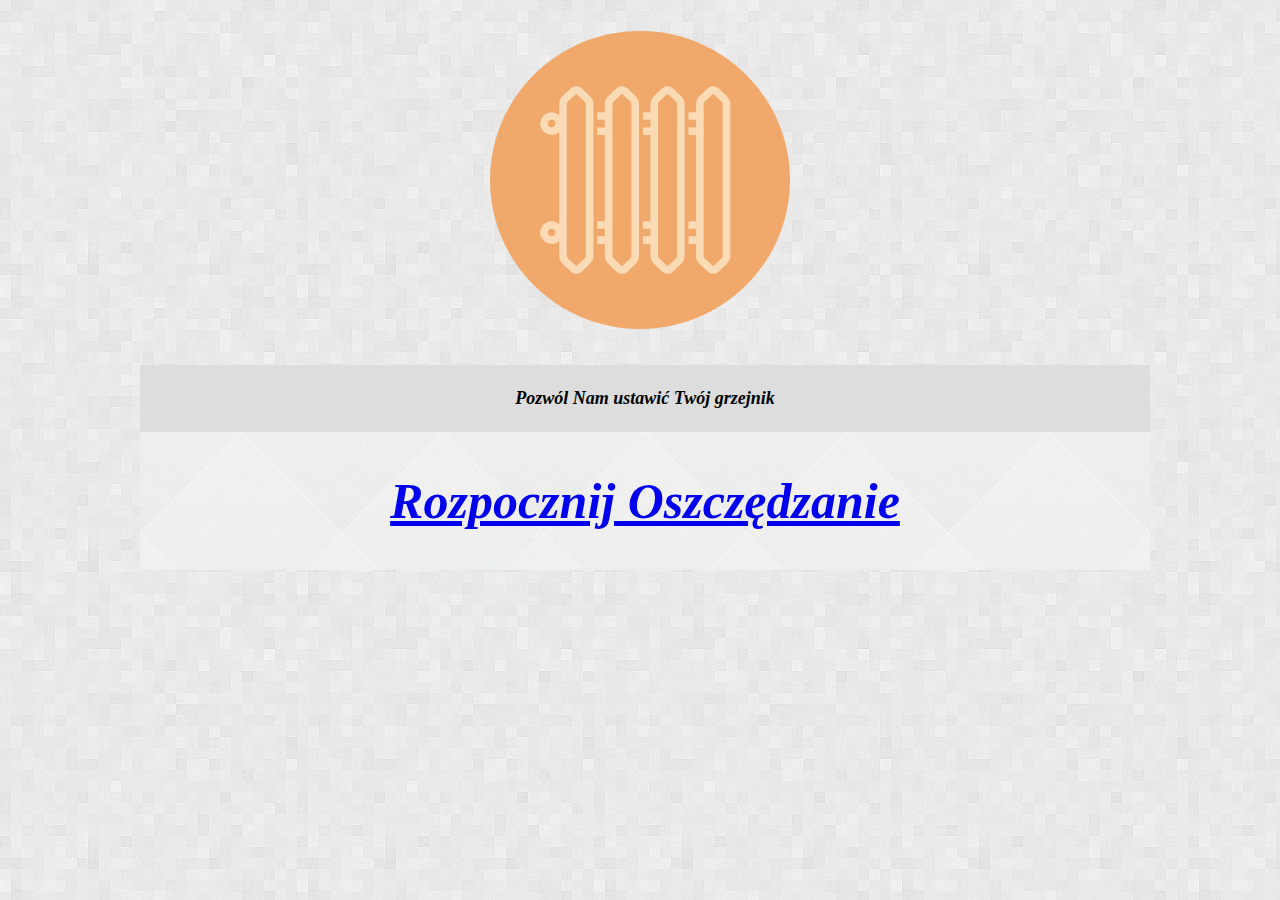
<file: Strona internetowa/index.html>
<!DOCTYPE HTML>
<html lang="pl">
<head>
 <link rel="stylesheet" href="style.css" type="text/css" />
 <link href="https://fonts.googleapis.com/css?family=Cuprum" rel="stylesheet">
	<style>
	</style>
	<meta name="Reheater" content="Wyreguluj swój grzejnik" />
	<meta name="keywords" content="oszczędzanie energii,grzejniki" />
	<title>ReHeater</title>
</head>
<body>
 <div id="logo">
  <div id="google">
   <div align="center">
   <img src="img/logo.svg" width="300" height="300px" />
   </div>
  </div>
 </div>
<div id="container">
 <div id="topbar">
  <p> Pozwól Nam ustawić Twój grzejnik <p>
 </div>
 <div id="content">
  <div id="tytul">
   <a href="h1.html"> Rozpocznij Oszczędzanie</a>
  </div>
  
</div>
</div>
</div>
</body>
</html>
</file>
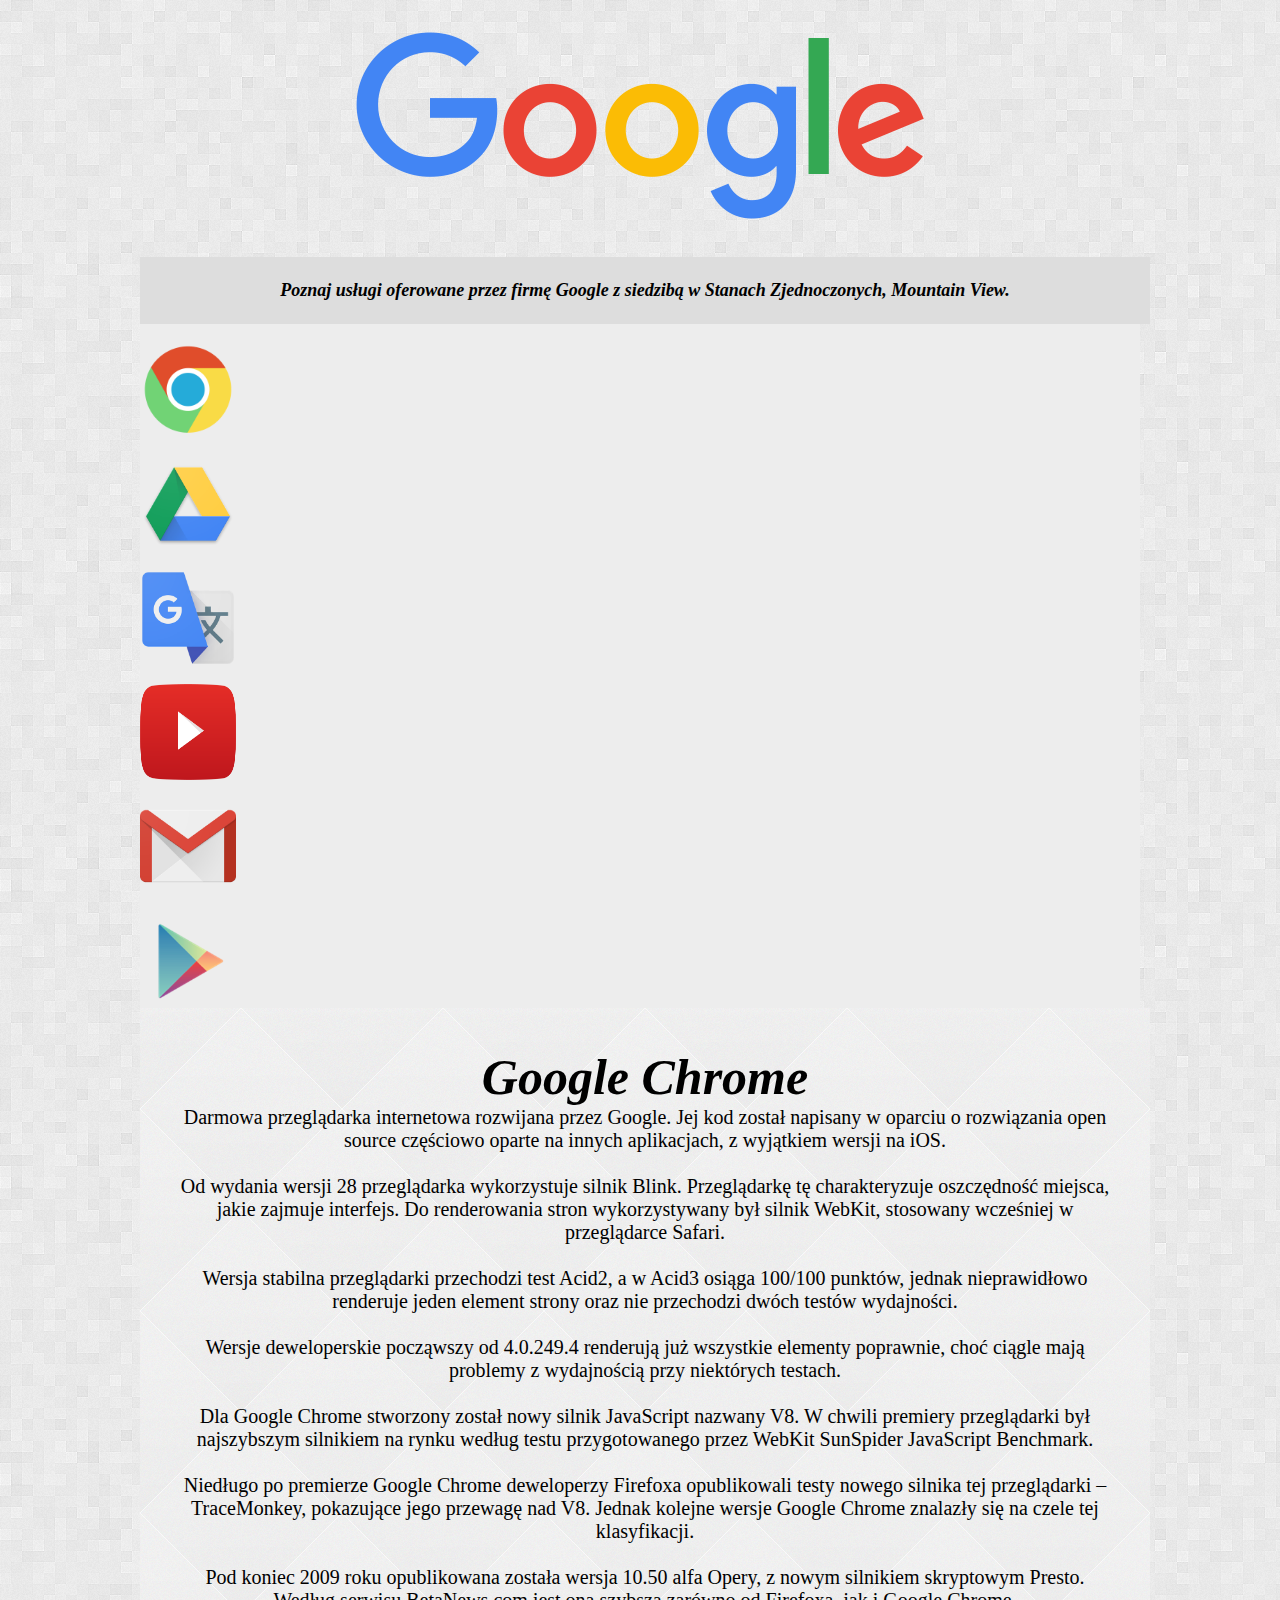
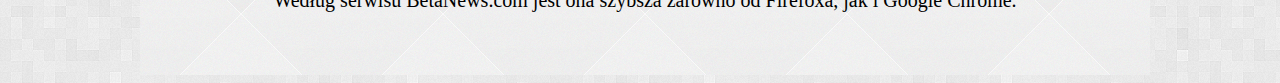
<file: Strona internetowa/h1.html>
<!DOCTYPE HTML>
<html lang="pl">
<head>
<link rel="stylesheet" href="style.css" type="text/css" />
<link href="https://fonts.googleapis.com/css?family=Cuprum" rel="stylesheet">
	<style>
	
	</style>
	<meta name="Poznaj Google" content="Opis i streszczenie usług oferowanych przez Google" />
	
	<meta name="keywords" content="google, chrome, dysk google, translator google, youtube, gmail, google play" />
	<title>Google</title>
	
	
</head>

<body>
<div id="logo">
<div id="google">
<div align="center">
<A HREF="index.html"><img src="img/google.png" /> </a>
</div>
</div>
</div>


<div id="container">


<div id="topbar">
<p>   Poznaj usługi oferowane przez firmę Google z siedzibą w Stanach Zjednoczonych, Mountain View.<p>









</div>
<div id="sidebar+content">
<div id="sidebar">


<div id="chrome">
<div class="image">
<div class="container">
<A HREF="h1.html"><img src="img/chrome.ico" class="image" width="64px" height="64px" /> </a>
<div class="overlay">
<div class="text">
Chrome<br/>
</div>
</div>
</div>
</div>
</div>

<div id="dysk">
<div class="image">
<div class="container">
<A HREF="h2.html"><img src="img/dysk.png" class="image" width="64px" height="64px" /> </a>
<div class="overlay">
<div class="text">
Dysk<br/>
</div>
</div>
</div>
</div>
</div>

<div id="translate">
<div class="image">
<div class="container">
<A HREF="h3.html"><img src="img/translate.png" class="image" width="64px" height="64px" /> </a>
<div class="overlay">
<div class="text">
Translate<br/>
</div>
</div>
</div>
</div>
</div>

<div id="youtube">
<div class="image">
<div class="container">
<A HREF="h4.html"><img src="img/youtube.png" class="image" width="64px" height="64px" /> </a>
<div class="overlay">
<div class="text">
Youtube<br/>
</div>
</div>
</div>
</div>
</div>

<div id="gmail">
<div class="image">
<div class="container">
<A HREF="h5.html"><img src="img/gmail.png" class="image" width="64px" height="64px" /> </a>
<div class="overlay">
<div class="text">
Gmail<br/>
</div>
</div>
</div>
</div>
</div>

<div id="play">
<div class="image">
<div class="container">
<A HREF="h6.html"><img src="img/play.png" class="image" width="64px" height="64px" /> </a>
<div class="overlay">
<div class="text">
Play<br/>
</div>
</div>
</div>
</div>
</div>
</div>

<div id="content">
<div id="tytul">
Google Chrome
</div>
 Darmowa przeglądarka internetowa rozwijana przez Google. Jej kod został napisany w oparciu o rozwiązania open source częściowo oparte na innych aplikacjach, z wyjątkiem wersji na iOS.</br></br>
 
 Od wydania wersji 28 przeglądarka wykorzystuje silnik Blink. Przeglądarkę tę charakteryzuje oszczędność miejsca, jakie zajmuje interfejs. Do renderowania stron wykorzystywany był silnik WebKit, stosowany wcześniej w przeglądarce Safari.</br></br>
 
 Wersja stabilna przeglądarki przechodzi test Acid2, a w Acid3 osiąga 100/100 punktów, jednak nieprawidłowo renderuje jeden element strony oraz nie przechodzi dwóch testów wydajności.</br></br>
 
 Wersje deweloperskie począwszy od 4.0.249.4 renderują już wszystkie elementy poprawnie, choć ciągle mają problemy z wydajnością przy niektórych testach.</br></br>
 
 Dla Google Chrome stworzony został nowy silnik JavaScript nazwany V8. W chwili premiery przeglądarki był najszybszym silnikiem na rynku według testu przygotowanego przez WebKit SunSpider JavaScript Benchmark.</br></br>

 Niedługo po premierze Google Chrome deweloperzy Firefoxa opublikowali testy nowego silnika tej przeglądarki – TraceMonkey, pokazujące jego przewagę nad V8. Jednak kolejne wersje Google Chrome znalazły się na czele tej klasyfikacji.</br></br>

 Pod koniec 2009 roku opublikowana została wersja 10.50 alfa Opery, z nowym silnikiem skryptowym Presto. Według serwisu BetaNews.com jest ona szybsza zarówno od Firefoxa, jak i Google Chrome.</br></br>



</div>
</div>


</div>

</body>

</html>
</file>
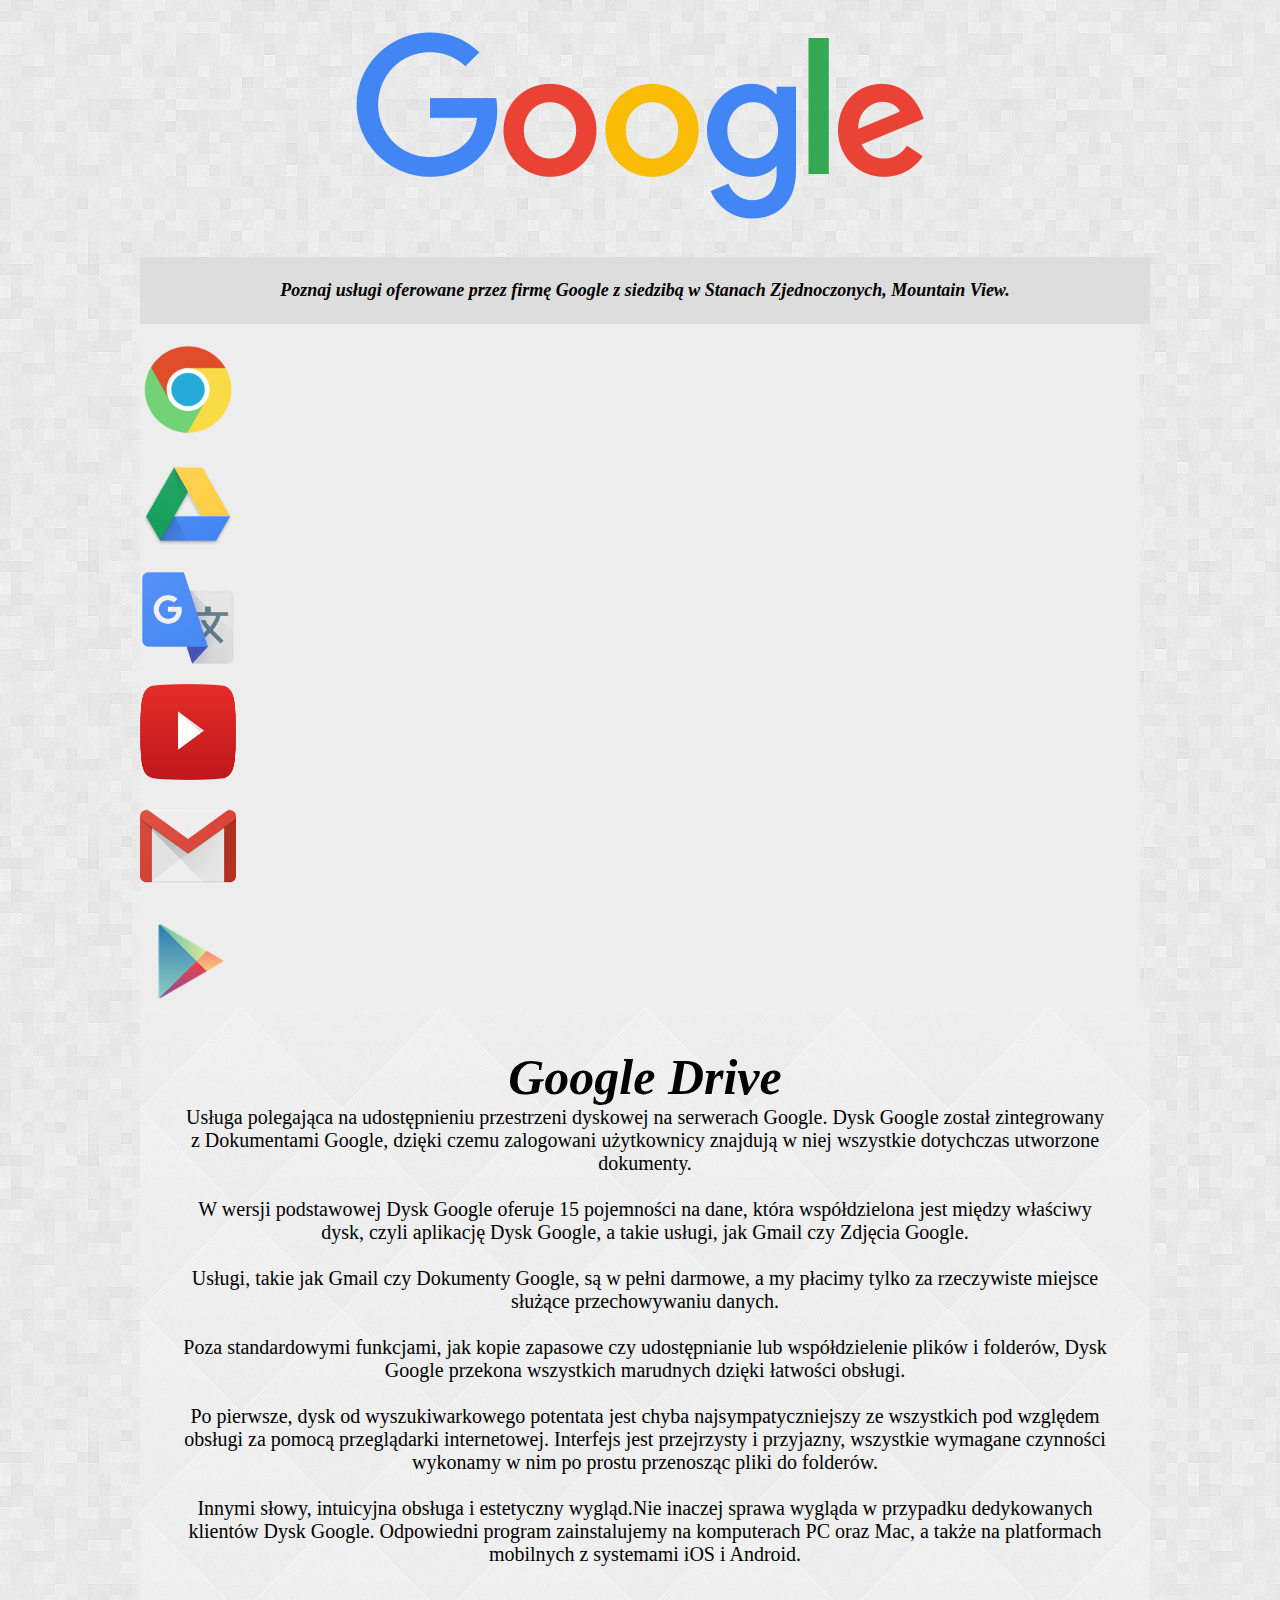
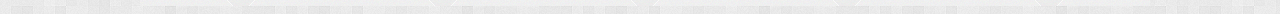
<file: Strona internetowa/h2.html>
<!DOCTYPE HTML>
<html lang="pl">
<head>
<link rel="stylesheet" href="style.css" type="text/css" />
<link href="https://fonts.googleapis.com/css?family=Cuprum" rel="stylesheet">
	<style>
	
	</style>
	<meta name="Poznaj Google" content="Opis i streszczenie usług oferowanych przez Google" />
	
	<meta name="keywords" content="google, chrome, dysk google, translator google, youtube, gmail, google play" />
	<title>Google</title>
	
	
</head>

<body>
<div id="logo">
<div id="google">
<div align="center">
<A HREF="index.html"><img src="img/google.png" /> </a>
</div>
</div>
</div>


<div id="container">


<div id="topbar">
<p>   Poznaj usługi oferowane przez firmę Google z siedzibą w Stanach Zjednoczonych, Mountain View.<p>









</div>
<div id="sidebar+content">
<div id="sidebar">


<div id="chrome">
<div class="image">
<div class="container">
<A HREF="h1.html"><img src="img/chrome.ico" class="image" width="64px" height="64px" /> </a>
<div class="overlay">
<div class="text">
Chrome<br/>
</div>
</div>
</div>
</div>
</div>

<div id="dysk">
<div class="image">
<div class="container">
<A HREF="h2.html"><img src="img/dysk.png" class="image" width="64px" height="64px" /> </a>
<div class="overlay">
<div class="text">
Dysk<br/>
</div>
</div>
</div>
</div>
</div>

<div id="translate">
<div class="image">
<div class="container">
<A HREF="h3.html"><img src="img/translate.png" class="image" width="64px" height="64px" /> </a>
<div class="overlay">
<div class="text">
Translate<br/>
</div>
</div>
</div>
</div>
</div>

<div id="youtube">
<div class="image">
<div class="container">
<A HREF="h4.html"><img src="img/youtube.png" class="image" width="64px" height="64px" /> </a>
<div class="overlay">
<div class="text">
Youtube<br/>
</div>
</div>
</div>
</div>
</div>

<div id="gmail">
<div class="image">
<div class="container">
<A HREF="h5.html"><img src="img/gmail.png" class="image" width="64px" height="64px" /> </a>
<div class="overlay">
<div class="text">
Gmail<br/>
</div>
</div>
</div>
</div>
</div>

<div id="play">
<div class="image">
<div class="container">
<A HREF="h6.html"><img src="img/play.png" class="image" width="64px" height="64px" /> </a>
<div class="overlay">
<div class="text">
Play<br/>
</div>
</div>
</div>
</div>
</div>
</div>

<div id="content">
<div id="tytul">
 Google Drive
</div>
 Usługa polegająca na udostępnieniu przestrzeni dyskowej na serwerach Google. Dysk Google został zintegrowany z Dokumentami Google, dzięki czemu zalogowani użytkownicy znajdują w niej wszystkie dotychczas utworzone dokumenty.</br></br>
 W wersji podstawowej Dysk Google oferuje 15 pojemności na dane, która współdzielona jest między właściwy dysk, czyli aplikację Dysk Google, a takie usługi, jak Gmail czy Zdjęcia Google.</br></br>
 Usługi, takie jak Gmail czy Dokumenty Google, są w pełni darmowe, a my płacimy tylko za rzeczywiste miejsce służące przechowywaniu danych.</br></br>
 Poza standardowymi funkcjami, jak kopie zapasowe czy udostępnianie lub współdzielenie plików i folderów, Dysk Google przekona wszystkich marudnych dzięki łatwości obsługi.</br></br> 
 Po pierwsze, dysk od wyszukiwarkowego potentata jest chyba najsympatyczniejszy ze wszystkich pod względem obsługi za pomocą przeglądarki internetowej. Interfejs jest przejrzysty i przyjazny, wszystkie wymagane czynności wykonamy w nim po prostu przenosząc pliki do folderów.</br></br>
 Innymi słowy, intuicyjna obsługa i estetyczny wygląd.Nie inaczej sprawa wygląda w przypadku dedykowanych klientów Dysk Google. Odpowiedni program zainstalujemy na komputerach PC oraz Mac, a także na platformach mobilnych z systemami iOS i Android.
</div>
</div>


</div>

</body>

</html>
</file>
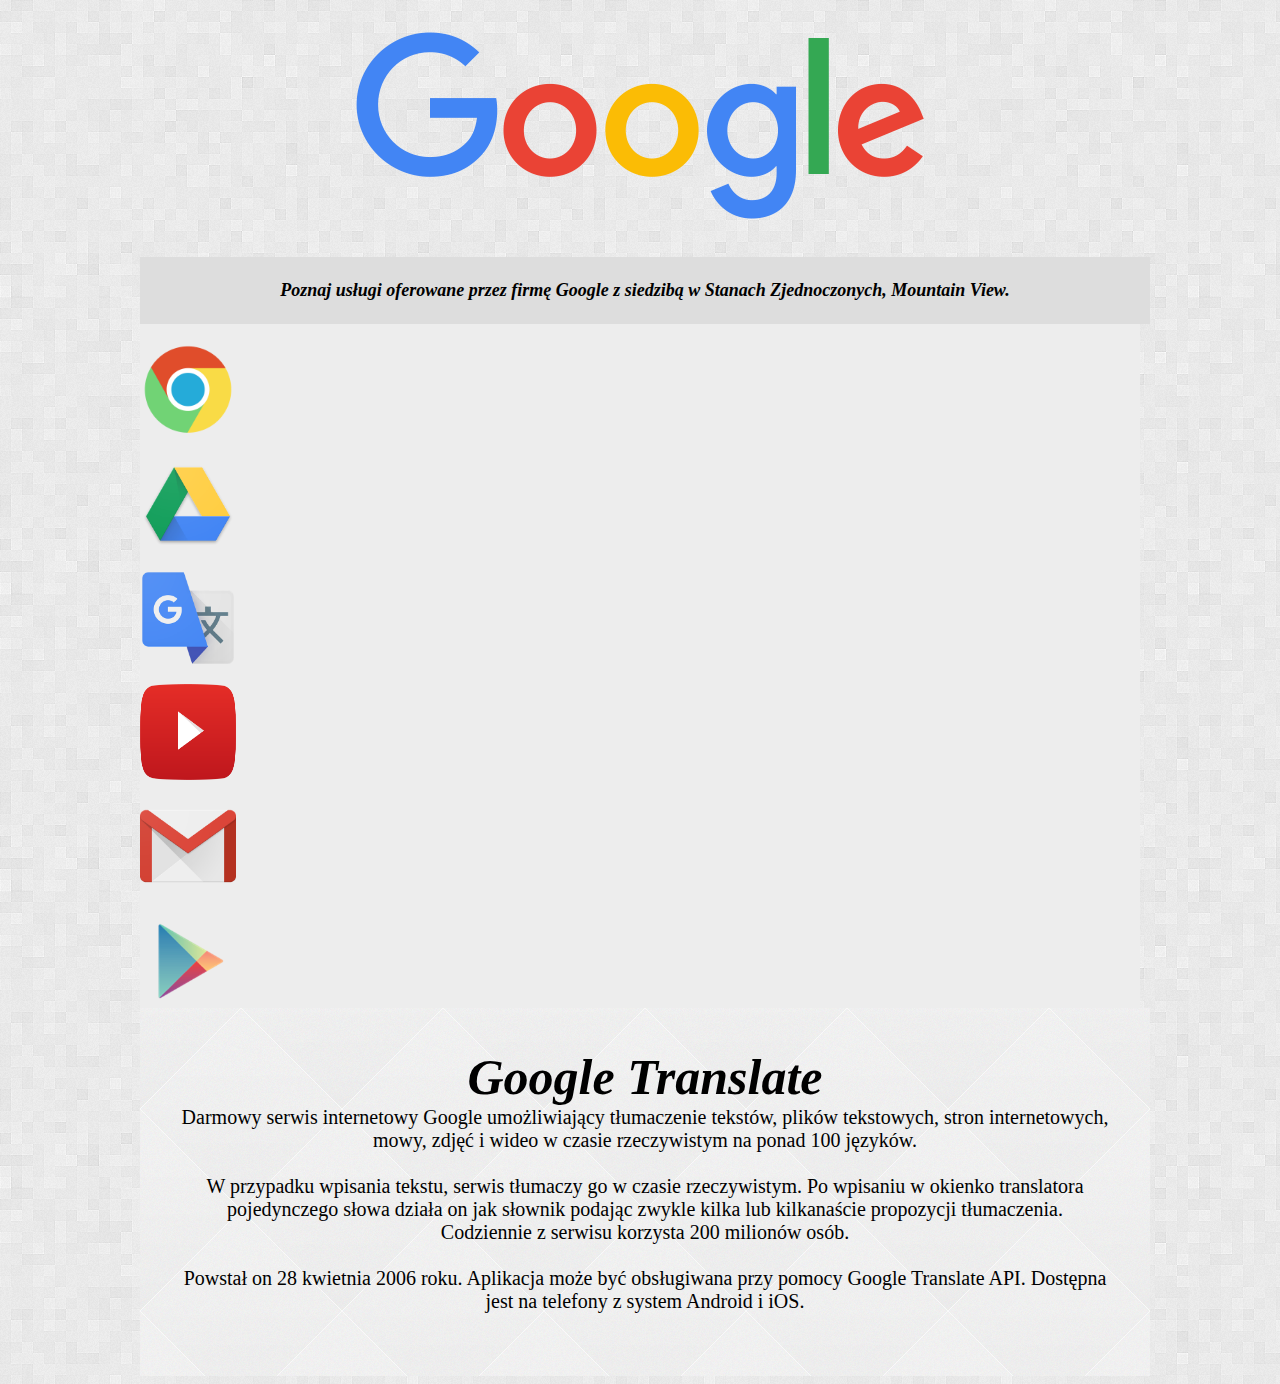
<file: Strona internetowa/h3.html>
<!DOCTYPE HTML>
<html lang="pl">
<head>
<link rel="stylesheet" href="style.css" type="text/css" />
<link href="https://fonts.googleapis.com/css?family=Cuprum" rel="stylesheet">
	<style>
	
	</style>
	<meta name="Poznaj Google" content="Opis i streszczenie usług oferowanych przez Google" />
	
	<meta name="keywords" content="google, chrome, dysk google, translator google, youtube, gmail, google play" />
	<title>Google</title>
	
	
</head>

<body>
<div id="logo">
<div id="google">
<div align="center">
<A HREF="index.html"><img src="img/google.png" /> </a>
</div>
</div>
</div>


<div id="container">


<div id="topbar">
<p>   Poznaj usługi oferowane przez firmę Google z siedzibą w Stanach Zjednoczonych, Mountain View.<p>









</div>
<div id="sidebar+content">
<div id="sidebar">


<div id="chrome">
<div class="image">
<div class="container">
<A HREF="h1.html"><img src="img/chrome.ico" class="image" width="64px" height="64px" /> </a>
<div class="overlay">
<div class="text">
Chrome<br/>
</div>
</div>
</div>
</div>
</div>

<div id="dysk">
<div class="image">
<div class="container">
<A HREF="h2.html"><img src="img/dysk.png" class="image" width="64px" height="64px" /> </a>
<div class="overlay">
<div class="text">
Dysk<br/>
</div>
</div>
</div>
</div>
</div>

<div id="translate">
<div class="image">
<div class="container">
<A HREF="h3.html"><img src="img/translate.png" class="image" width="64px" height="64px" /> </a>
<div class="overlay">
<div class="text">
Translate<br/>
</div>
</div>
</div>
</div>
</div>

<div id="youtube">
<div class="image">
<div class="container">
<A HREF="h4.html"><img src="img/youtube.png" class="image" width="64px" height="64px" /> </a>
<div class="overlay">
<div class="text">
Youtube<br/>
</div>
</div>
</div>
</div>
</div>

<div id="gmail">
<div class="image">
<div class="container">
<A HREF="h5.html"><img src="img/gmail.png" class="image" width="64px" height="64px" /> </a>
<div class="overlay">
<div class="text">
Gmail<br/>
</div>
</div>
</div>
</div>
</div>

<div id="play">
<div class="image">
<div class="container">
<A HREF="h6.html"><img src="img/play.png" class="image" width="64px" height="64px" /> </a>
<div class="overlay">
<div class="text">
Play<br/>
</div>
</div>
</div>
</div>
</div>
</div>

<div id="content">
<div id="tytul">
 Google Translate
</div>
 Darmowy serwis internetowy Google umożliwiający tłumaczenie tekstów, plików tekstowych, stron internetowych, mowy, zdjęć i wideo w czasie rzeczywistym na ponad 100 języków.</br></br> W przypadku wpisania tekstu, serwis tłumaczy go w czasie rzeczywistym. Po wpisaniu w okienko translatora pojedynczego słowa działa on jak słownik podając zwykle kilka lub kilkanaście propozycji tłumaczenia. Codziennie z serwisu korzysta 200 milionów osób.</br></br>
Powstał on 28 kwietnia 2006 roku. Aplikacja może być obsługiwana przy pomocy Google Translate API. Dostępna jest na telefony z system Android i iOS.</br></br>


</div>
</div>


</div>

</body>

</html>
</file>
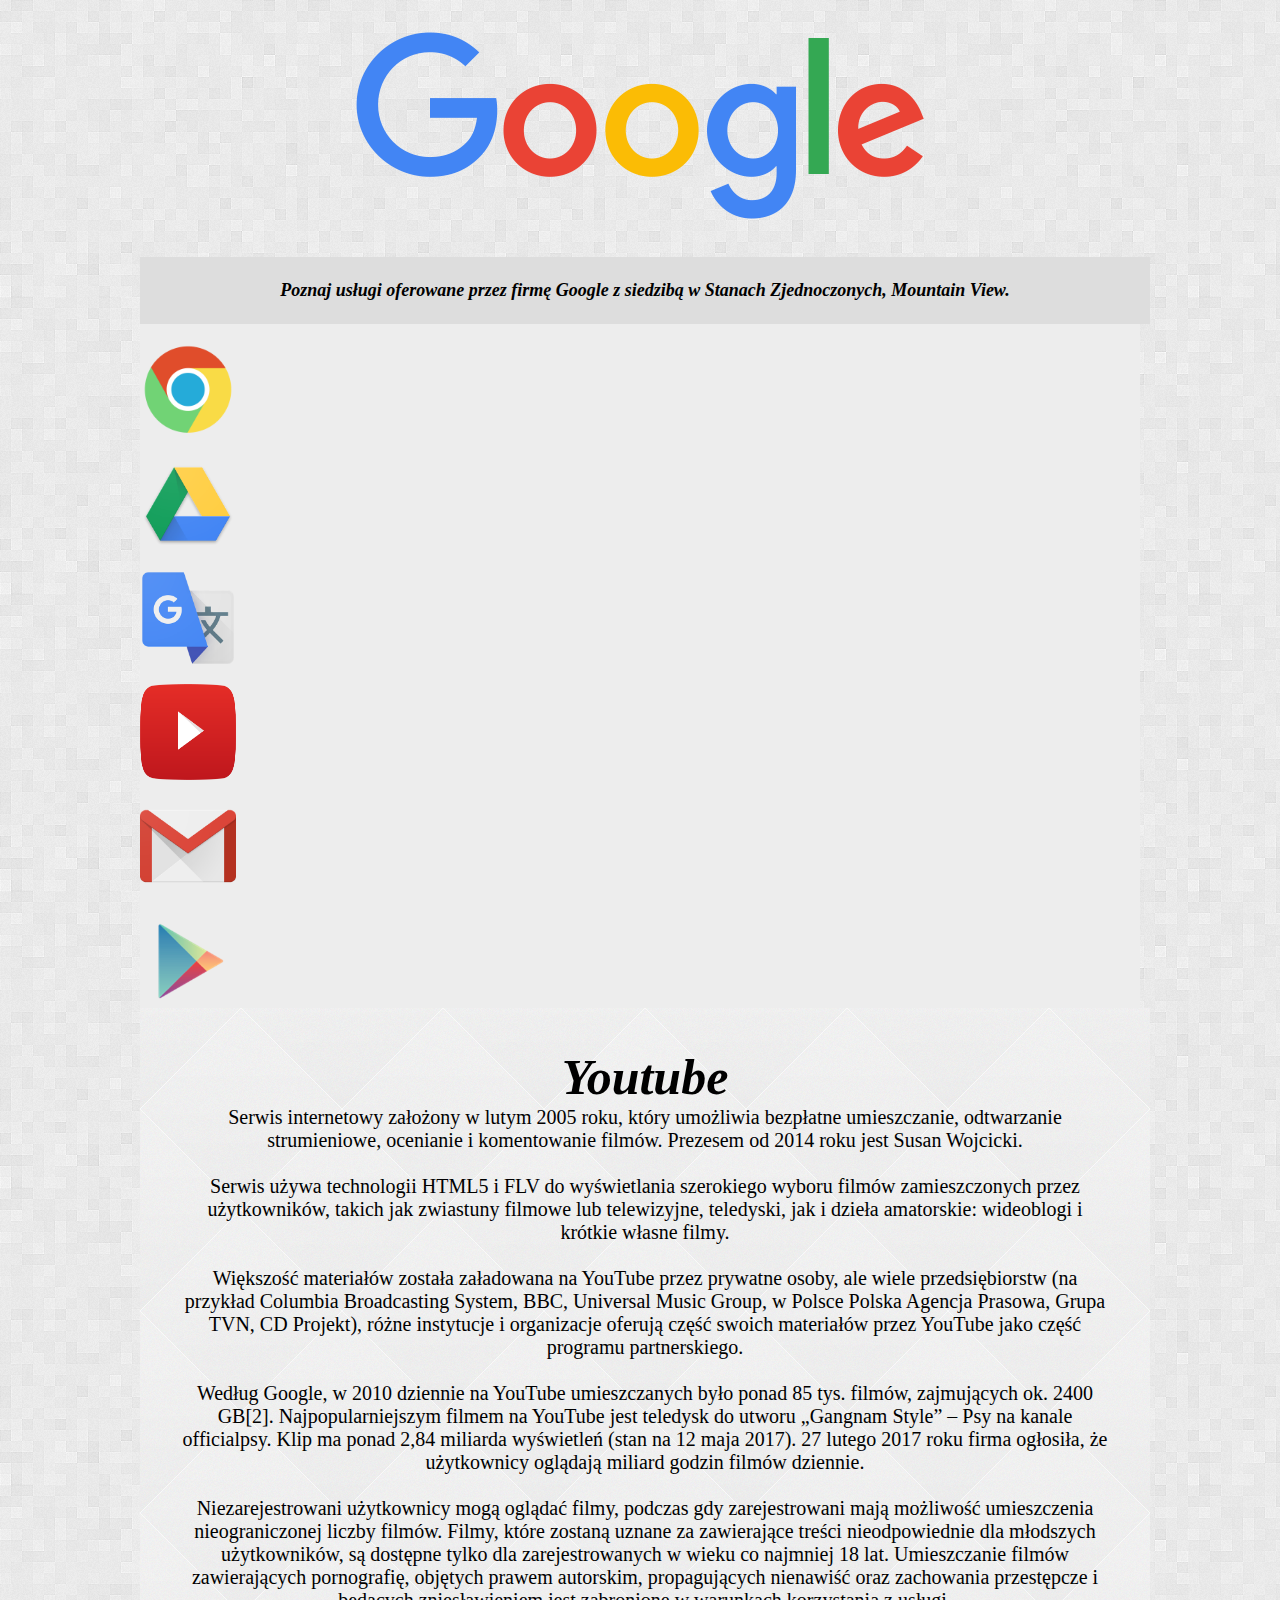
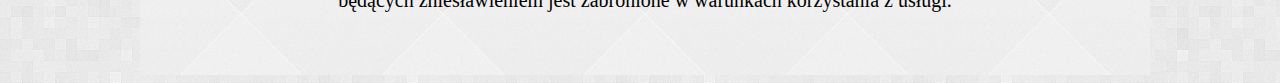
<file: Strona internetowa/h4.html>
<!DOCTYPE HTML>
<html lang="pl">
<head>
<link rel="stylesheet" href="style.css" type="text/css" />
<link href="https://fonts.googleapis.com/css?family=Cuprum" rel="stylesheet">
	<style>
	
	</style>
	<meta name="Poznaj Google" content="Opis i streszczenie usług oferowanych przez Google" />
	
	<meta name="keywords" content="google, chrome, dysk google, translator google, youtube, gmail, google play" />
	<title>Google</title>
	
	
</head>

<body>
<div id="logo">
<div id="google">
<div align="center">
<A HREF="index.html"><img src="img/google.png" /> </a>
</div>
</div>
</div>


<div id="container">


<div id="topbar">
<p>   Poznaj usługi oferowane przez firmę Google z siedzibą w Stanach Zjednoczonych, Mountain View.<p>









</div>
<div id="sidebar+content">
<div id="sidebar">


<div id="chrome">
<div class="image">
<div class="container">
<A HREF="h1.html"><img src="img/chrome.ico" class="image" width="64px" height="64px" /> </a>
<div class="overlay">
<div class="text">
Chrome<br/>
</div>
</div>
</div>
</div>
</div>

<div id="dysk">
<div class="image">
<div class="container">
<A HREF="h2.html"><img src="img/dysk.png" class="image" width="64px" height="64px" /> </a>
<div class="overlay">
<div class="text">
Dysk<br/>
</div>
</div>
</div>
</div>
</div>

<div id="translate">
<div class="image">
<div class="container">
<A HREF="h3.html"><img src="img/translate.png" class="image" width="64px" height="64px" /> </a>
<div class="overlay">
<div class="text">
Translate<br/>
</div>
</div>
</div>
</div>
</div>

<div id="youtube">
<div class="image">
<div class="container">
<A HREF="h4.html"><img src="img/youtube.png" class="image" width="64px" height="64px" /> </a>
<div class="overlay">
<div class="text">
Youtube<br/>
</div>
</div>
</div>
</div>
</div>

<div id="gmail">
<div class="image">
<div class="container">
<A HREF="h5.html"><img src="img/gmail.png" class="image" width="64px" height="64px" /> </a>
<div class="overlay">
<div class="text">
Gmail<br/>
</div>
</div>
</div>
</div>
</div>

<div id="play">
<div class="image">
<div class="container">
<A HREF="h6.html"><img src="img/play.png" class="image" width="64px" height="64px" /> </a>
<div class="overlay">
<div class="text">
Play<br/>
</div>
</div>
</div>
</div>
</div>
</div>

<div id="content">
<div id="tytul">
Youtube
</div>
Serwis internetowy założony w lutym 2005 roku, który umożliwia bezpłatne umieszczanie, odtwarzanie strumieniowe, ocenianie i komentowanie filmów. Prezesem od 2014 roku jest Susan Wojcicki.</br></br>
Serwis używa technologii HTML5 i FLV do wyświetlania szerokiego wyboru filmów zamieszczonych przez użytkowników, takich jak zwiastuny filmowe lub telewizyjne, teledyski, jak i dzieła amatorskie: wideoblogi i krótkie własne filmy.</br></br>
 Większość materiałów została załadowana na YouTube przez prywatne osoby, ale wiele przedsiębiorstw (na przykład Columbia Broadcasting System, BBC, Universal Music Group, w Polsce Polska Agencja Prasowa, Grupa TVN, CD Projekt), różne instytucje i organizacje oferują część swoich materiałów przez YouTube jako część programu partnerskiego.</br></br>
Według Google, w 2010 dziennie na YouTube umieszczanych było ponad 85 tys. filmów, zajmujących ok. 2400 GB[2].

Najpopularniejszym filmem na YouTube jest teledysk do utworu „Gangnam Style” – Psy na kanale officialpsy. Klip ma ponad 2,84 miliarda wyświetleń (stan na 12 maja 2017).

27 lutego 2017 roku firma ogłosiła, że użytkownicy oglądają miliard godzin filmów dziennie.</br></br>
Niezarejestrowani użytkownicy mogą oglądać filmy, podczas gdy zarejestrowani mają możliwość umieszczenia nieograniczonej liczby filmów. Filmy, które zostaną uznane za zawierające treści nieodpowiednie dla młodszych użytkowników, są dostępne tylko dla zarejestrowanych w wieku co najmniej 18 lat. Umieszczanie filmów zawierających pornografię, objętych prawem autorskim, propagujących nienawiść oraz zachowania przestępcze i będących zniesławieniem jest zabronione w warunkach korzystania z usługi.</br></br>


</div>
</div>


</div>

</body>

</html>
</file>
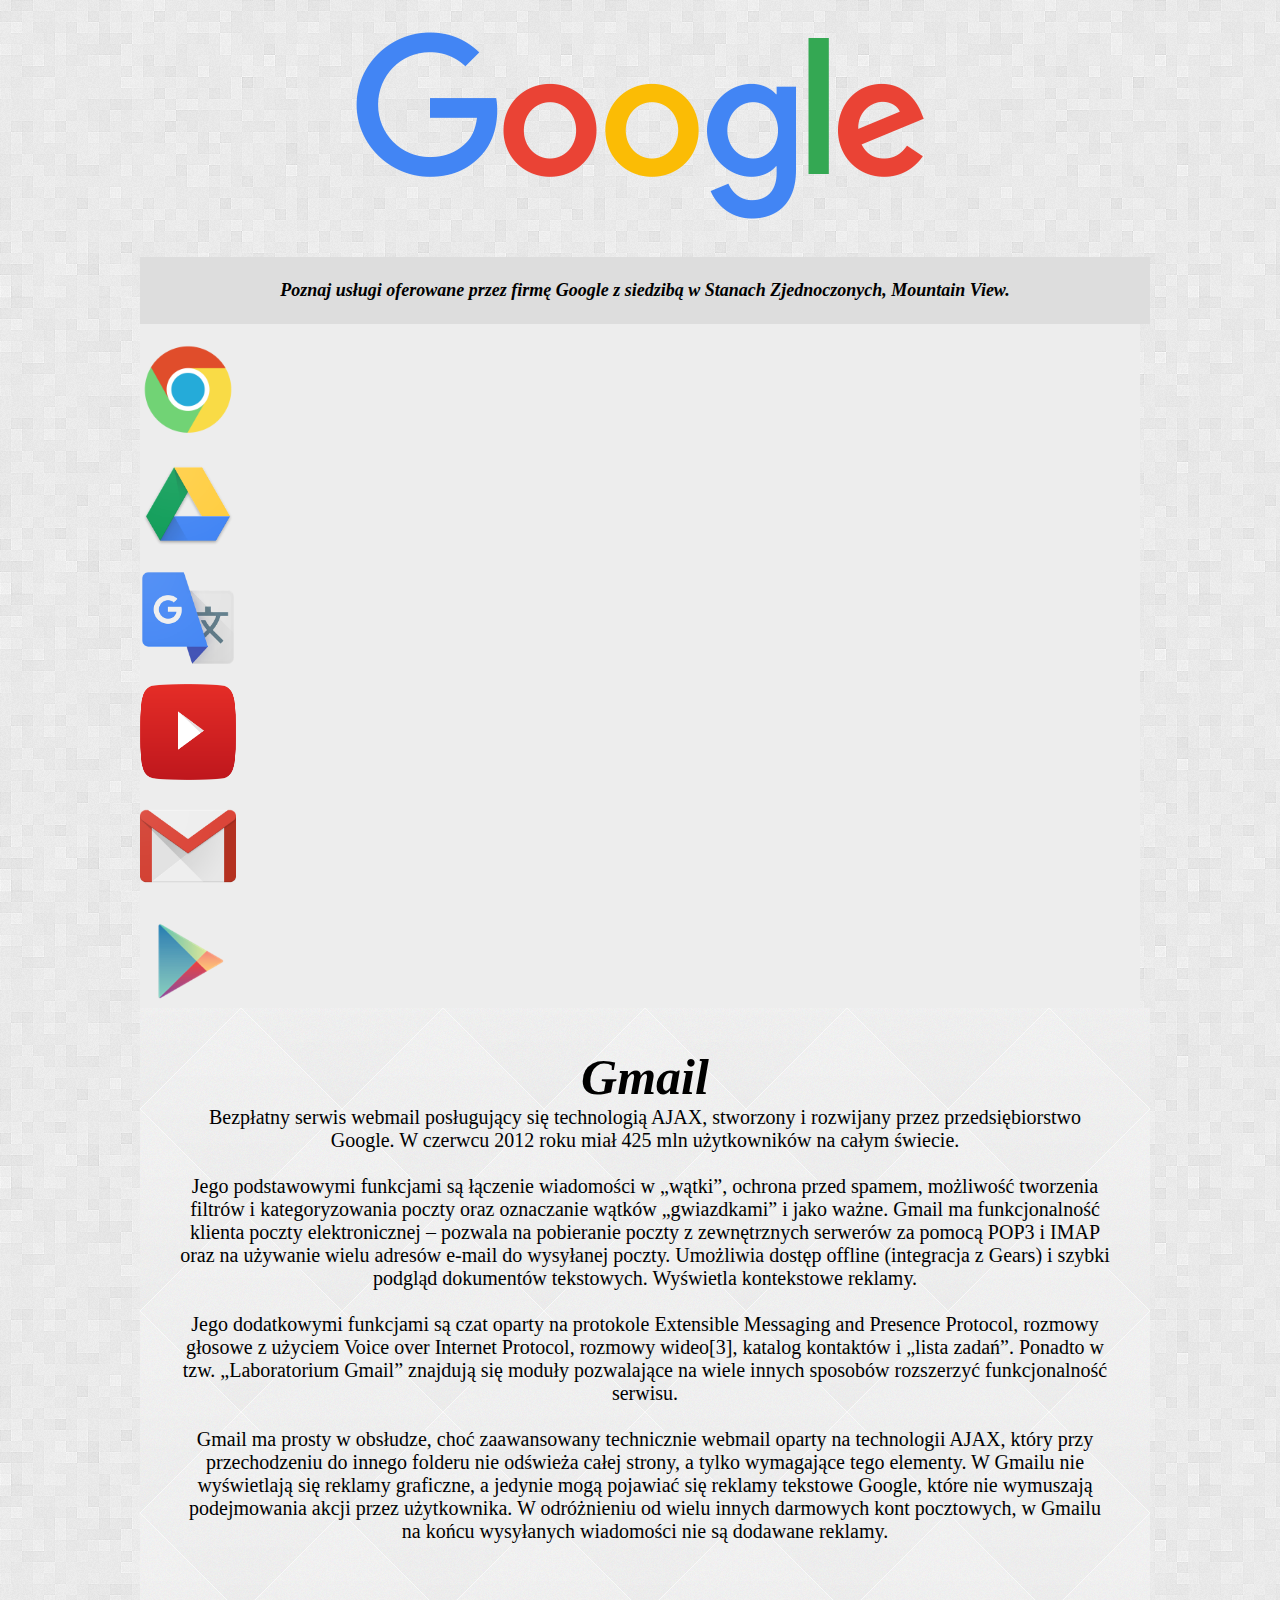
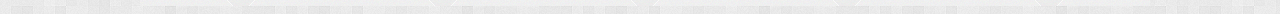
<file: Strona internetowa/h5.html>
<!DOCTYPE HTML>
<html lang="pl">
<head>
<link rel="stylesheet" href="style.css" type="text/css" />
<link href="https://fonts.googleapis.com/css?family=Cuprum" rel="stylesheet">
	<style>
	
	</style>
	<meta name="Poznaj Google" content="Opis i streszczenie usług oferowanych przez Google" />
	
	<meta name="keywords" content="google, chrome, dysk google, translator google, youtube, gmail, google play" />
	<title>Google</title>
	
	
</head>

<body>
<div id="logo">
<div id="google">
<div align="center">
<A HREF="index.html"><img src="img/google.png" /> </a>
</div>
</div>
</div>


<div id="container">


<div id="topbar">
<p>   Poznaj usługi oferowane przez firmę Google z siedzibą w Stanach Zjednoczonych, Mountain View.<p>









</div>
<div id="sidebar+content">
<div id="sidebar">


<div id="chrome">
<div class="image">
<div class="container">
<A HREF="h1.html"><img src="img/chrome.ico" class="image" width="64px" height="64px" /> </a>
<div class="overlay">
<div class="text">
Chrome<br/>
</div>
</div>
</div>
</div>
</div>

<div id="dysk">
<div class="image">
<div class="container">
<A HREF="h2.html"><img src="img/dysk.png" class="image" width="64px" height="64px" /> </a>
<div class="overlay">
<div class="text">
Dysk<br/>
</div>
</div>
</div>
</div>
</div>

<div id="translate">
<div class="image">
<div class="container">
<A HREF="h3.html"><img src="img/translate.png" class="image" width="64px" height="64px" /> </a>
<div class="overlay">
<div class="text">
Translate<br/>
</div>
</div>
</div>
</div>
</div>

<div id="youtube">
<div class="image">
<div class="container">
<A HREF="h4.html"><img src="img/youtube.png" class="image" width="64px" height="64px" /> </a>
<div class="overlay">
<div class="text">
Youtube<br/>
</div>
</div>
</div>
</div>
</div>

<div id="gmail">
<div class="image">
<div class="container">
<A HREF="h5.html"><img src="img/gmail.png" class="image" width="64px" height="64px" /> </a>
<div class="overlay">
<div class="text">
Gmail<br/>
</div>
</div>
</div>
</div>
</div>

<div id="play">
<div class="image">
<div class="container">
<A HREF="h6.html"><img src="img/play.png" class="image" width="64px" height="64px" /> </a>
<div class="overlay">
<div class="text">
Play<br/>
</div>
</div>
</div>
</div>
</div>
</div>

<div id="content">
<div id="tytul">
Gmail
</div>
Bezpłatny serwis webmail posługujący się technologią AJAX, stworzony i rozwijany przez przedsiębiorstwo Google. W czerwcu 2012 roku miał 425 mln użytkowników na całym świecie.</br></br>
Jego podstawowymi funkcjami są łączenie wiadomości w „wątki”, ochrona przed spamem, możliwość tworzenia filtrów i kategoryzowania poczty oraz oznaczanie wątków „gwiazdkami” i jako ważne.

Gmail ma funkcjonalność klienta poczty elektronicznej – pozwala na pobieranie poczty z zewnętrznych serwerów za pomocą POP3 i IMAP oraz na używanie wielu adresów e-mail do wysyłanej poczty. Umożliwia dostęp offline (integracja z Gears) i szybki podgląd dokumentów tekstowych. Wyświetla kontekstowe reklamy.</br></br>

Jego dodatkowymi funkcjami są czat oparty na protokole Extensible Messaging and Presence Protocol, rozmowy głosowe z użyciem Voice over Internet Protocol, rozmowy wideo[3], katalog kontaktów i „lista zadań”.

Ponadto w tzw. „Laboratorium Gmail” znajdują się moduły pozwalające na wiele innych sposobów rozszerzyć funkcjonalność serwisu.</br></br>
Gmail ma prosty w obsłudze, choć zaawansowany technicznie webmail oparty na technologii AJAX, który przy przechodzeniu do innego folderu nie odświeża całej strony, a tylko wymagające tego elementy. W Gmailu nie wyświetlają się reklamy graficzne, a jedynie mogą pojawiać się reklamy tekstowe Google, które nie wymuszają podejmowania akcji przez użytkownika. W odróżnieniu od wielu innych darmowych kont pocztowych, w Gmailu na końcu wysyłanych wiadomości nie są dodawane reklamy.</br></br>

</div>
</div>


</div>

</body>

</html>
</file>
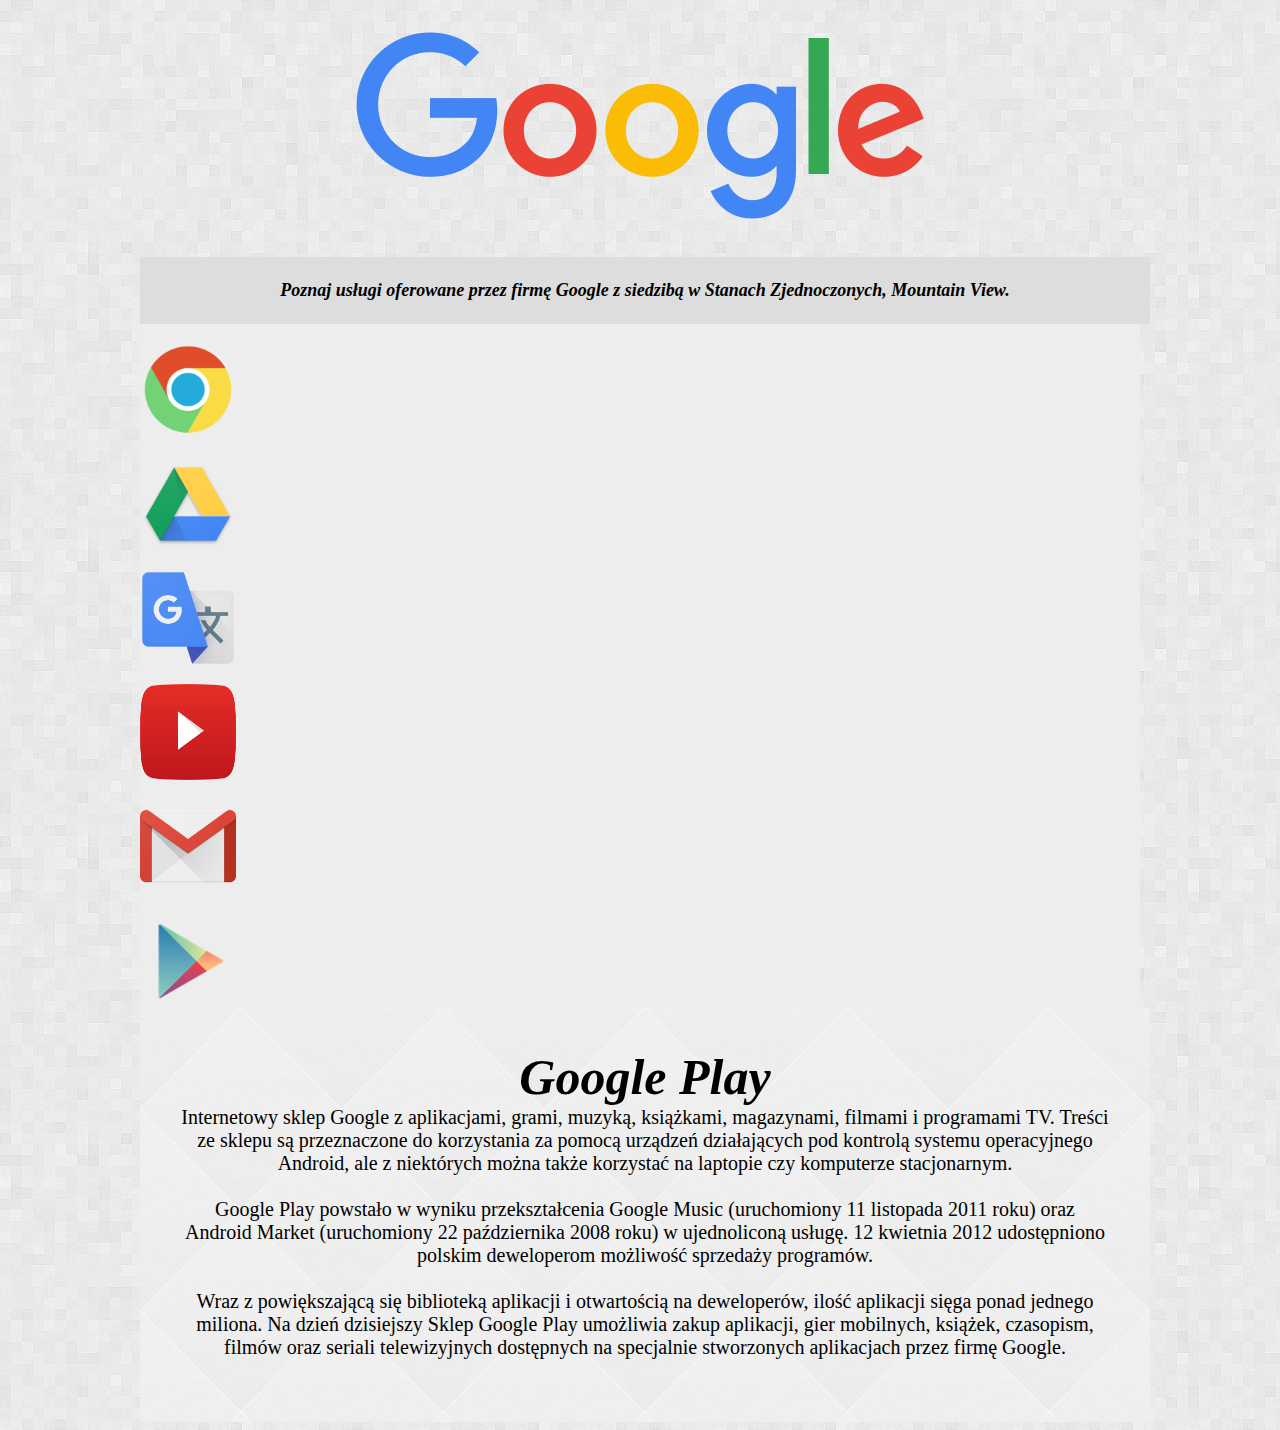
<file: Strona internetowa/h6.html>
<!DOCTYPE HTML>
<html lang="pl">
<head>
<link rel="stylesheet" href="style.css" type="text/css" />
<link href="https://fonts.googleapis.com/css?family=Cuprum" rel="stylesheet">
	<style>
	
	</style>
	<meta name="Poznaj Google" content="Opis i streszczenie usług oferowanych przez Google" />
	
	<meta name="keywords" content="google, chrome, dysk google, translator google, youtube, gmail, google play" />
	<title>Google</title>
	
	
</head>

<body>
<div id="logo">
<div id="google">
<div align="center">
<A HREF="index.html"><img src="img/google.png" /> </a>
</div>
</div>
</div>


<div id="container">


<div id="topbar">
<p>   Poznaj usługi oferowane przez firmę Google z siedzibą w Stanach Zjednoczonych, Mountain View.<p>









</div>
<div id="sidebar+content">
<div id="sidebar">


<div id="chrome">
<div class="image">
<div class="container">
<A HREF="h1.html"><img src="img/chrome.ico" class="image" width="64px" height="64px" /> </a>
<div class="overlay">
<div class="text">
Chrome<br/>
</div>
</div>
</div>
</div>
</div>

<div id="dysk">
<div class="image">
<div class="container">
<A HREF="h2.html"><img src="img/dysk.png" class="image" width="64px" height="64px" /> </a>
<div class="overlay">
<div class="text">
Dysk<br/>
</div>
</div>
</div>
</div>
</div>

<div id="translate">
<div class="image">
<div class="container">
<A HREF="h3.html"><img src="img/translate.png" class="image" width="64px" height="64px" /> </a>
<div class="overlay">
<div class="text">
Translate<br/>
</div>
</div>
</div>
</div>
</div>

<div id="youtube">
<div class="image">
<div class="container">
<A HREF="h4.html"><img src="img/youtube.png" class="image" width="64px" height="64px" /> </a>
<div class="overlay">
<div class="text">
Youtube<br/>
</div>
</div>
</div>
</div>
</div>

<div id="gmail">
<div class="image">
<div class="container">
<A HREF="h5.html"><img src="img/gmail.png" class="image" width="64px" height="64px" /> </a>
<div class="overlay">
<div class="text">
Gmail<br/>
</div>
</div>
</div>
</div>
</div>

<div id="play">
<div class="image">
<div class="container">
<A HREF="h6.html"><img src="img/play.png" class="image" width="64px" height="64px" /> </a>
<div class="overlay">
<div class="text">
Play<br/>
</div>
</div>
</div>
</div>
</div>
</div>

<div id="content">
<div id="tytul">
Google Play
</div>
Internetowy sklep Google z aplikacjami, grami, muzyką, książkami, magazynami, filmami i programami TV. Treści ze sklepu są przeznaczone do korzystania za pomocą urządzeń działających pod kontrolą systemu operacyjnego Android, ale z niektórych można także korzystać na laptopie czy komputerze stacjonarnym.</br></br>
 Google Play powstało w wyniku przekształcenia Google Music (uruchomiony 11 listopada 2011 roku) oraz Android Market (uruchomiony 22 października 2008 roku) w ujednoliconą usługę. 12 kwietnia 2012 udostępniono polskim deweloperom możliwość sprzedaży programów.</br></br>
 Wraz z powiększającą się biblioteką aplikacji i otwartością na deweloperów, ilość aplikacji sięga ponad jednego miliona. Na dzień dzisiejszy Sklep Google Play umożliwia zakup aplikacji, gier mobilnych, książek, czasopism, filmów oraz seriali telewizyjnych dostępnych na specjalnie stworzonych aplikacjach przez firmę Google.</br></br>


</div>
</div>


</div>

</body>

</html>
</file>
<file: Strona internetowa/style.css>
body
{
	/* Background pattern from subtlepatterns.com */
	background-image: url("img/bright_squares.png");
	font-family: 'Cuprum', sans-serif;
	font-family: Verdana;
	font-size: 20px;
	color: Black;
}
#container
{
    width: 1000px;
    margin-left: auto;
    margin-right: auto;	
    background-color: #ededed;
}
#topbar
{
	text-align: center;
	display: inline-block;
	padding: 5px;
    background-color: #dddddd;
	width: 100%;
	Height: 20%;
	font-style: italic;
	font-weight: 600;
	font-size: 18px;	
}
#logo
{
	margin-top: 30px;
	margin-bottom: 30px;
}
#content
{
	Text-align: center;
	padding:40px;
	/* Background pattern from subtlepatterns.com */
	background-image: url("img/gradient_squares.png"); 
	width: 93%;
}
#footer
{
	clear: both;
	background-color:#8e8e8e;
	border-left: 20px;
	height: 20%;
}
.image
{
	margin-top: 18px;
	text-align: center;
    width:96px;
    height: 96px;
    display: block;
}
.overlay
{
   opacity: 0;
   transition: .5s ease;
   background-color: #e0e0e0;
}
.container:hover .overlay
{
	cursor: pointer;
    opacity: 1;
}
.text
{
	position: relative;
	margin-bottom: 50%;
	text-align: center;
	cursor: pointer;
	top: 50%;
	left: 50%;
	bottom: 50%;
	right: 50%;
    font-color: black;
    font-size: 15px;
    transform: translate(-50%, -50%);
    -ms-transform: translate(-50%, -50%);
}
#tytul
{   
    font-style: italic;
	font-size: 50px;
	font-weight: 900;
}
#siedziba
{
    margin-left: 100px;	
    -webkit-box-shadow: -2px 3px 86px 26px rgba(204,204,204,1);
    -moz-box-shadow: -2px 3px 86px 26px rgba(204,204,204,1);
    box-shadow: -2px 3px 86px 26px rgba(204,204,204,1);
}
</file>
